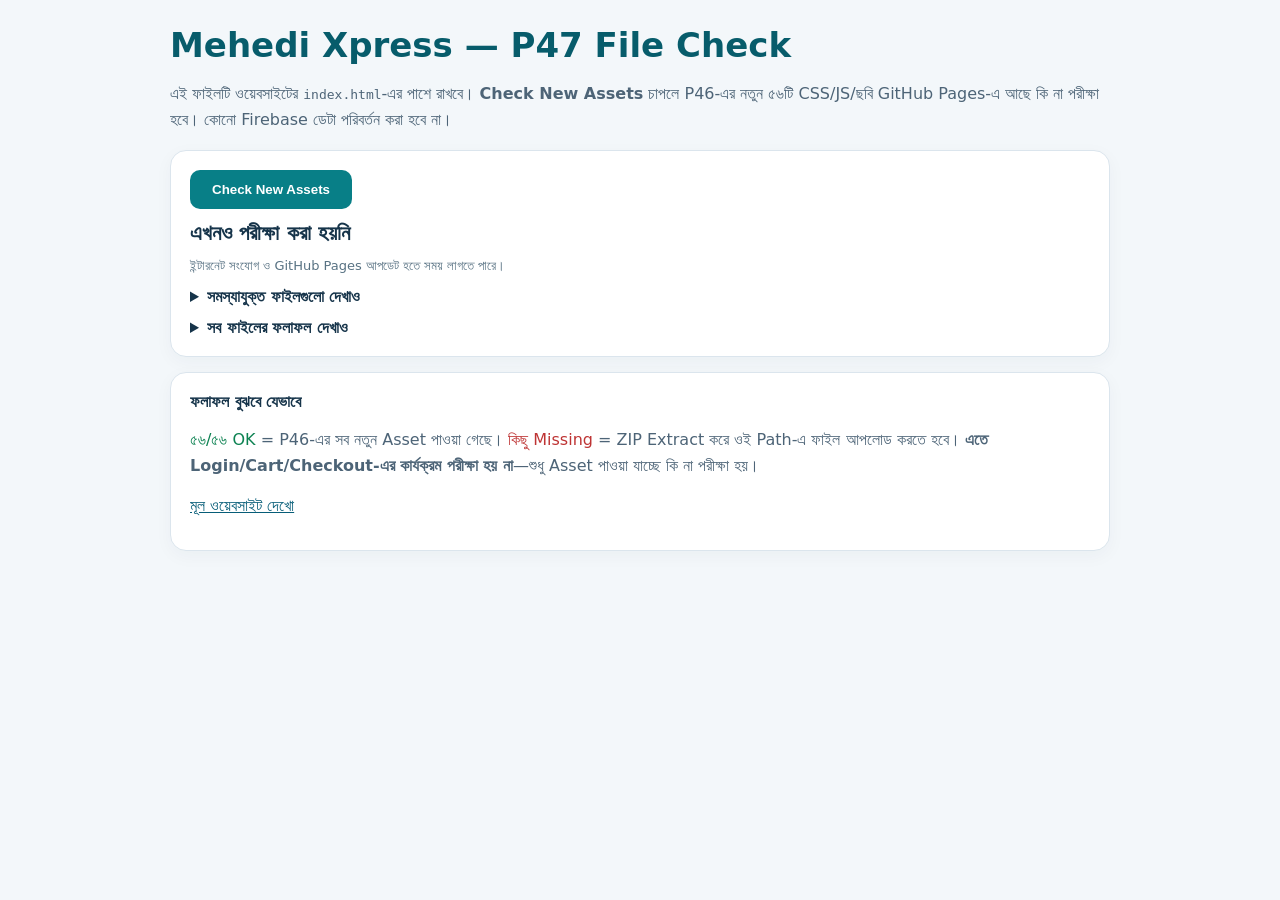
<file: P47-File-Check.html>
<!doctype html>
<html lang="bn"><head><meta charset="utf-8"><meta name="viewport" content="width=device-width,initial-scale=1">
<title>P47 File Check | Mehedi Xpress</title>
<style>
:root{font-family:system-ui,-apple-system,"Segoe UI",sans-serif;color:#16344a;background:#f3f7fa}*{box-sizing:border-box}
body{margin:0;padding:25px 14px}main{max-width:940px;margin:auto}h1{margin:0 0 7px;color:#075c6b;font-size:clamp(24px,4vw,34px)}.lead{line-height:1.65;color:#4d6477}
.panel{background:white;border:1px solid #dbe5ed;border-radius:16px;padding:19px;margin-top:15px;box-shadow:0 5px 18px #1929430a}button{padding:12px 22px;border-radius:10px;border:0;background:#087f87;color:#fff;font-weight:700;cursor:pointer}button:disabled{opacity:.55;cursor:wait}
.stat{font-size:21px;font-weight:750;margin:12px 0}.ok{color:#0d8252}.err{color:#be3434}.subtle{color:#587283;font-size:13px}pre{background:#f5f8fa;white-space:pre-wrap;word-break:break-all;padding:12px;border-radius:10px;max-height:270px;overflow:auto}
li{margin-bottom:8px;word-break:break-all}a{color:#075d78;text-decoration:underline}details{margin-top:12px}summary{cursor:pointer;font-weight:bold}
</style></head><body><main><h1>Mehedi Xpress — P47 File Check</h1>
<p class="lead">এই ফাইলটি ওয়েবসাইটের <code>index.html</code>-এর পাশে রাখবে। <b>Check New Assets</b> চাপলে P46-এর নতুন ৫৬টি CSS/JS/ছবি GitHub Pages-এ আছে কি না পরীক্ষা হবে। কোনো Firebase ডেটা পরিবর্তন করা হবে না।</p>
<div class="panel"><button id="check">Check New Assets</button><div class="stat" id="status">এখনও পরীক্ষা করা হয়নি</div><p class="subtle" id="detail">ইন্টারনেট সংযোগ ও GitHub Pages আপডেট হতে সময় লাগতে পারে।</p>
<details><summary>সমস্যাযুক্ত ফাইলগুলো দেখাও</summary><ol id="missing"></ol></details>
<details><summary>সব ফাইলের ফলাফল দেখাও</summary><ol id="all"></ol></details>
</div>
<div class="panel"><b>ফলাফল বুঝবে যেভাবে</b><p class="lead"><span class="ok">৫৬/৫৬ OK</span> = P46-এর সব নতুন Asset পাওয়া গেছে। <span class="err">কিছু Missing</span> = ZIP Extract করে ওই Path-এ ফাইল আপলোড করতে হবে। <b>এতে Login/Cart/Checkout-এর কার্যক্রম পরীক্ষা হয় না</b>—শুধু Asset পাওয়া যাচ্ছে কি না পরীক্ষা হয়।</p>
<p><a href="index.html" rel="noopener">মূল ওয়েবসাইট দেখো</a></p></div>
</main><script>
const paths=["assets/css/p46-site.css", "assets/images/p46/0821923142cdf5.png", "assets/images/p46/2b50fae6d3961e.jpg", "assets/images/p46/3922a7fb98d044.jpg", "assets/images/p46/39867196be09e4.jpg", "assets/images/p46/3b3f1adabb27cd.jpg", "assets/images/p46/45528086abcea1.svg", "assets/images/p46/467f1e4dc6b325.svg", "assets/images/p46/48f8f536ce3b3d.jpg", "assets/images/p46/51b7fc68a677eb.svg", "assets/images/p46/547ecb5e86f6dd.svg", "assets/images/p46/558e7de579c5ae.svg", "assets/images/p46/5dabae80c22c3c.jpg", "assets/images/p46/5ea9863f48faa8.jpg", "assets/images/p46/6c0f927f0e3f0f.svg", "assets/images/p46/7aaefd9c61cc38.jpg", "assets/images/p46/7ef1876b4c4b99.jpg", "assets/images/p46/7fb1630929deee.svg", "assets/images/p46/85adb0c9b2198e.jpg", "assets/images/p46/85e741006c8207.jpg", "assets/images/p46/921eb6bca2b72c.jpg", "assets/images/p46/97870918ffc69a.jpg", "assets/images/p46/979c6a98431b44.svg", "assets/images/p46/9f5dbd04528c8d.svg", "assets/images/p46/9f5e236bc13e1e.jpg", "assets/images/p46/a30a35c0ce3ecd.svg", "assets/images/p46/a56ff1ba724a83.jpg", "assets/images/p46/b56a2342ae5694.svg", "assets/images/p46/c0f5c61d4cc726.svg", "assets/images/p46/c20d0d21ae53ca.jpg", "assets/images/p46/c6f76f44efbe6c.jpg", "assets/images/p46/c870d551345d44.jpg", "assets/images/p46/d383ba791f064c.svg", "assets/images/p46/d76977015c43f3.jpg", "assets/images/p46/dfc4c1c82df114.svg", "assets/images/p46/e4cea61f21ce01.svg", "assets/images/p46/e4fd9dd19275f9.jpg", "assets/images/p46/e9c5ae18cdaba7.svg", "assets/images/p46/f0a76661e443c5.jpg", "assets/images/p46/f0d76329450d0d.svg", "assets/images/p46/f1dce3f20f683b.svg", "assets/images/p46/f36824968fb096.jpg", "assets/images/p46/f602185960de1b.jpg", "assets/images/p46/f8f35eb38bd94b.jpg", "assets/images/p46/f95cceb158a16c.svg", "assets/images/p46/fd83060cb5f039.svg", "assets/images/p46/fe0c0fa80c1afa.jpg", "assets/js/p46-01.js", "assets/js/p46-02.js", "assets/js/p46-03.js", "assets/js/p46-04.js", "assets/js/p46-05.js", "assets/js/p46-06.js", "assets/js/p46-07.js", "assets/js/p46-08.js", "assets/js/p46-09.js"];
const btn=document.getElementById('check'), status=document.getElementById('status'), summary=document.getElementById('detail'), badList=document.getElementById('missing'), allList=document.getElementById('all');
async function verify(path){try{const u=new URL(path,document.baseURI);u.searchParams.set('p47check',String(Date.now()));const r=await fetch(u,{cache:'no-store'});if(!r.ok)return {path,ok:false,reason:'HTTP '+r.status};const contentType=r.headers.get('content-type')||'';if(path.endsWith('.css') && contentType.includes('text/html'))return {path,ok:false,reason:'CSS-এর বদলে HTML এসেছে'};if(path.endsWith('.js') && contentType.includes('text/html'))return {path,ok:false,reason:'JS-এর বদলে HTML এসেছে'};const blob=await r.blob();if(!blob.size)return {path,ok:false,reason:'ফাইল খালি'};return {path,ok:true,reason:''};}catch(e){return {path,ok:false,reason:String(e&&e.message||e)}}}
btn.addEventListener('click',async()=>{btn.disabled=true;badList.textContent='';allList.textContent='';status.textContent='পরীক্ষা চলছে…';summary.textContent='';let ok=0;const missing=[];for(let i=0;i<paths.length;i+=6){const batch=await Promise.all(paths.slice(i,i+6).map(verify));for(const r of batch){const el=document.createElement('li');el.className=r.ok?'ok':'err';el.textContent=(r.ok?'✓ ':'✕ ')+r.path+(r.reason?' — '+r.reason:'');allList.appendChild(el);if(!r.ok){const copy=el.cloneNode(true);missing.push(copy);}if(r.ok)ok++;}status.textContent=ok+'/'+paths.length+' OK — পরীক্ষা চলছে…';}missing.forEach(x=>badList.appendChild(x));status.textContent=ok+'/'+paths.length+(ok===paths.length?' OK — সব নতুন ফাইল পাওয়া গেছে':' OK — কিছু ফাইল অনুপস্থিত');status.className='stat '+(ok===paths.length?'ok':'err');summary.textContent=ok===paths.length?'এখন ওয়েবসাইট Refresh করে Header, Wishlist, Login, Cart পরীক্ষা করো।':(paths.length-ok)+'টি ফাইল পাওয়া যায়নি। নিচে সমস্যাযুক্ত Path দেখো।';btn.disabled=false;});
</script></body></html>
</file>
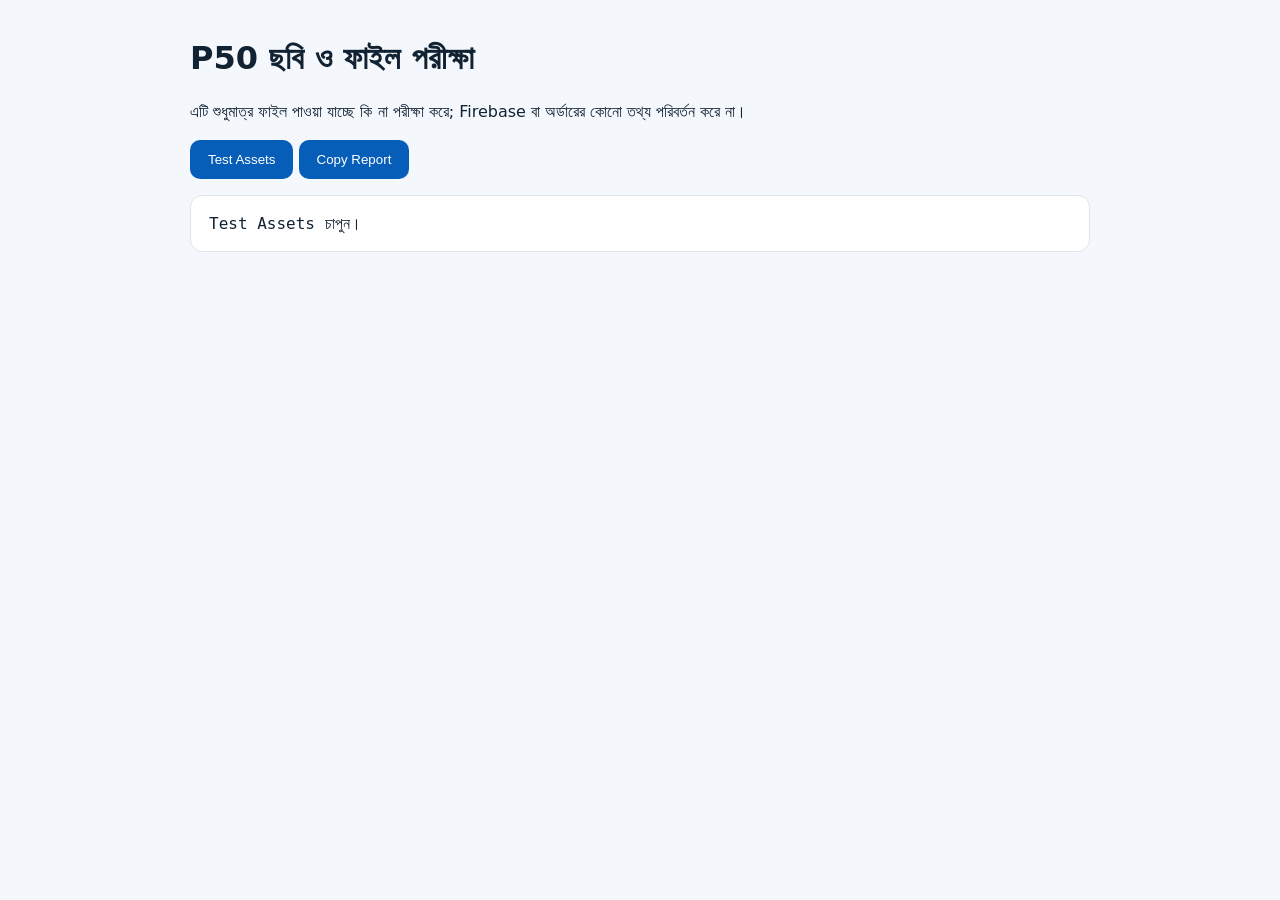
<file: assets/js/P50-Image-Audit.html>
<!doctype html><html lang="bn"><head><meta charset="utf-8"><meta name="viewport" content="width=device-width,initial-scale=1"><title>Mehedi Xpress | P50 Image Audit</title><style>body{font:16px system-ui,sans-serif;background:#f4f7fb;color:#123;padding:18px;max-width:900px;margin:auto}button{background:#075eb9;color:white;padding:12px 18px;border:0;border-radius:10px;cursor:pointer}pre{background:white;padding:18px;white-space:pre-wrap;word-break:break-all;border-radius:12px;border:1px solid #dde5ed}p{line-height:1.6}</style></head><body><h1>P50 ছবি ও ফাইল পরীক্ষা</h1><p>এটি শুধুমাত্র ফাইল পাওয়া যাচ্ছে কি না পরীক্ষা করে; Firebase বা অর্ডারের কোনো তথ্য পরিবর্তন করে না।</p><button id="test">Test Assets</button> <button id="copy">Copy Report</button><pre id="out">Test Assets চাপুন।</pre><script>
const out=document.querySelector('#out');let result='';
const required=['index.html','assets/js/p50-image-recovery.js','assets/js/p46-01.js','assets/js/p46-02.js','assets/js/p46-03.js','assets/js/p46-04.js','assets/js/p46-05.js','assets/js/p46-06.js','assets/js/p46-07.js','assets/js/p46-08.js','assets/js/p46-09.js'];
const photos=["assets/images/p46/0821923142cdf5.png", "assets/images/p46/2b50fae6d3961e.jpg", "assets/images/p46/3922a7fb98d044.jpg", "assets/images/p46/3b3f1adabb27cd.jpg", "assets/images/p46/45528086abcea1.svg", "assets/images/p46/467f1e4dc6b325.svg", "assets/images/p46/547ecb5e86f6dd.svg", "assets/images/p46/558e7de579c5ae.svg", "assets/images/p46/5ea9863f48faa8.jpg", "assets/images/p46/6c0f927f0e3f0f.svg", "assets/images/p46/7aaefd9c61cc38.jpg", "assets/images/p46/7fb1630929deee.svg", "assets/images/p46/85adb0c9b2198e.jpg", "assets/images/p46/85e741006c8207.jpg", "assets/images/p46/921eb6bca2b72c.jpg", "assets/images/p46/97870918ffc69a.jpg", "assets/images/p46/9f5dbd04528c8d.svg", "assets/images/p46/9f5e236bc13e1e.jpg", "assets/images/p46/a30a35c0ce3ecd.svg", "assets/images/p46/a56ff1ba724a83.jpg", "assets/images/p46/b56a2342ae5694.svg", "assets/images/p46/d383ba791f064c.svg", "assets/images/p46/dfc4c1c82df114.svg", "assets/images/p46/e4cea61f21ce01.svg", "assets/images/p46/f0a76661e443c5.jpg", "assets/images/p46/f0d76329450d0d.svg", "assets/images/p46/f1dce3f20f683b.svg", "assets/images/p46/f36824968fb096.jpg", "assets/images/p46/f602185960de1b.jpg", "assets/images/p46/f95cceb158a16c.svg", "assets/images/p46/fd83060cb5f039.svg", "assets/images/p46/fe0c0fa80c1afa.jpg"];
function checkImage(url){return new Promise(done=>{const i=new Image();i.onload=()=>done(true);i.onerror=()=>done(false);i.src=url+'?p50='+Date.now()})}
async function test(){out.textContent='পরীক্ষা চলছে...';let lines=[];let ok=0;
for(const url of required){try{const r=await fetch(url+'?p50='+Date.now(),{cache:'no-store'});if(r.ok){ok++;lines.push('OK '+url)}else lines.push('MISSING '+r.status+' '+url)}catch(e){lines.push('NETWORK ERROR '+url)}}
for(const path of photos){let found='';for(const u of [path,path.replace('assets/images/p46/','assets/images/'),path.replace('assets/images/p46/','assets/')]){if(await checkImage(u)){found=u;break}}if(found){ok++;lines.push('OK image '+found)}else lines.push('MISSING image '+path)}
result='Mehedi Xpress P50 File Report\n'+new Date().toLocaleString()+'\n'+ok+'/'+(required.length+photos.length)+' OK\n'+lines.join('\n');out.textContent=result}
document.querySelector('#test').addEventListener('click',test);document.querySelector('#copy').addEventListener('click',()=>{if(!result)return; if(navigator.clipboard?.writeText){navigator.clipboard.writeText(result).then(()=>alert('Copied')).catch(()=>fallback())}else fallback();function fallback(){const x=document.createElement('textarea');x.value=result;document.body.append(x);x.select();document.execCommand('copy');x.remove();alert('Copied')}});
</script></body></html>
</file>
